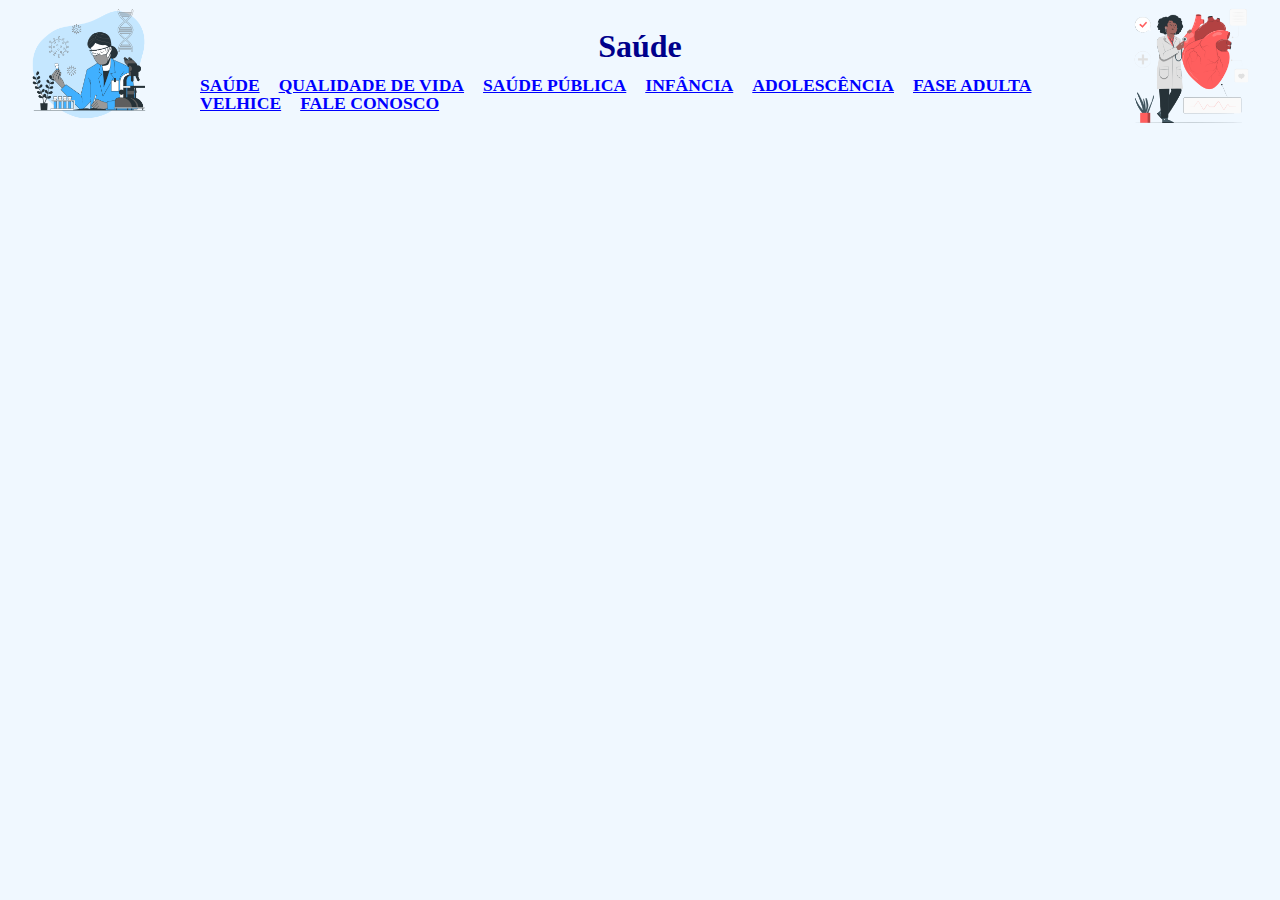
<file: index.html>
<!DOCTYPE html>
<html lang="pt-br">
<head>
    <meta charset="UTF-8">
    <meta http-equiv="X-UA-Compatible" content="IE=edge">
    <meta name="viewport" content="width=device-width, initial-scale=1.0">
    <title>Saúde</title>
    <link rel="stylesheet" href="reset.css">
    <link rel="stylesheet" href="style.css">
</head>
<body>
    <header>
        <img src="Blood test-bro.png" alt="Logo da saúde" class="logo">
        <img src="Cardiologist-pana.png" alt="Análise do coração" class="figHeart">
        <div class="cardapio">
            <h1>Saúde</h1>
            <nav>
                <ul>
                    <li><a href="index.html">SAÚDE</a></li>
                    <li><a href="qualidade.html">QUALIDADE DE VIDA</a></li>
                    <li><a href="acesso.html">SAÚDE PÚBLICA</a></li>
                    <li><a href="infancia.html">INFÂNCIA</a></li>
                    <li><a href="adolecencia.html">ADOLESCÊNCIA</a></li>
                    <li><a href="adulta.html">FASE ADULTA</a></li>
                    <li><a href="velhice.html">VELHICE</a></li>
                    <li><a href="fale.html">FALE CONOSCO</a></li>
                </ul>
            </nav>
        </div>
        
    </header>
    <main>

    </main>
    <footer>
        
    </footer>
</body>
</html>
</file>
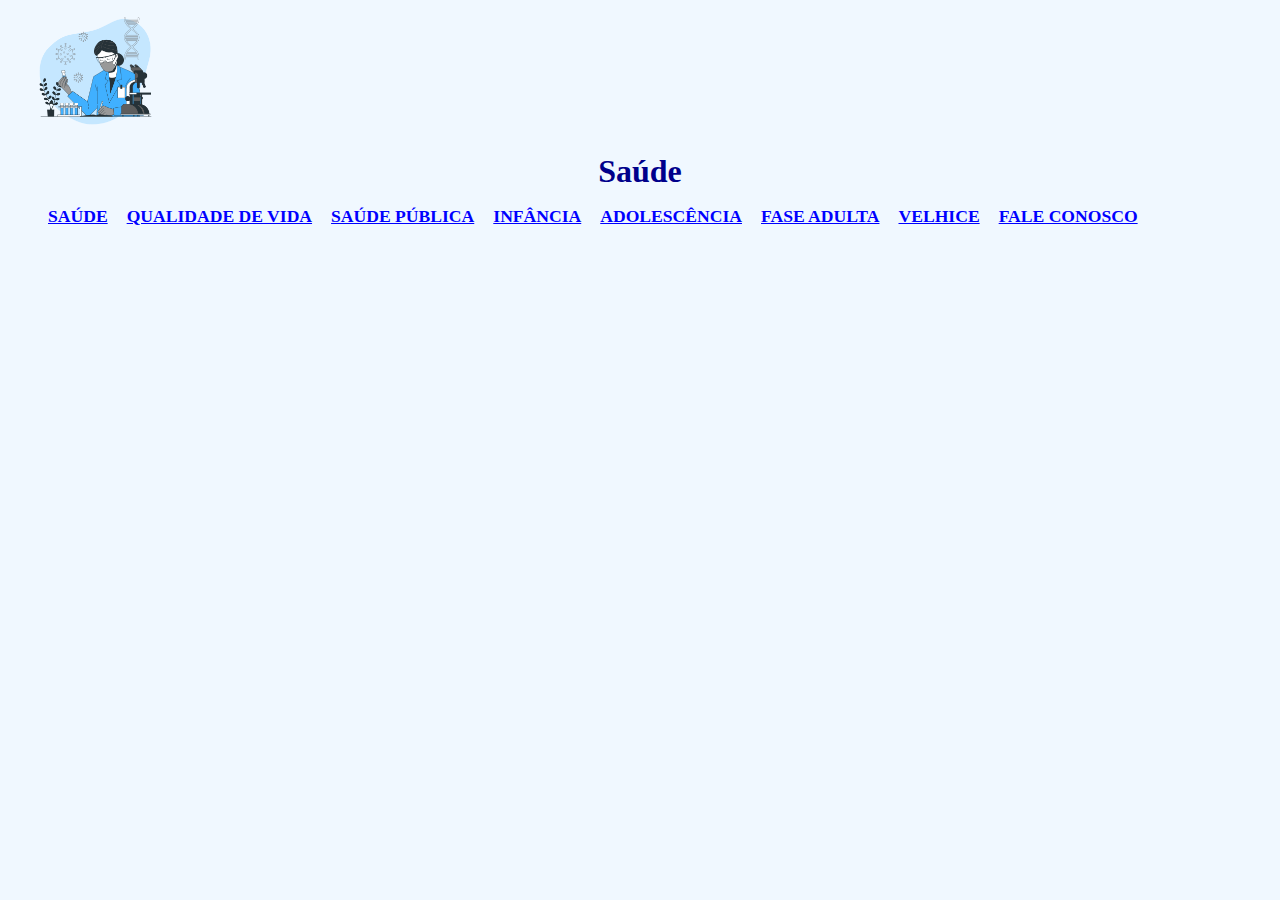
<file: fale.html>
<!DOCTYPE html>
<html lang="pt-br">
<head>
    <meta charset="UTF-8">
    <meta http-equiv="X-UA-Compatible" content="IE=edge">
    <meta name="viewport" content="width=device-width, initial-scale=1.0">
    <title>Saúde</title>
    <link rel="stylesheet" href="style.css">
</head>
<body>
    <header>
        <img src="Blood test-bro.png" alt="Logo da saúde" class="logo">
        <h1>Saúde</h1>
        <nav>
            <ul>
                <li><a href="index.html">SAÚDE</a></li>
                <li><a href="qualidade.html">QUALIDADE DE VIDA</a></li>
                <li><a href="acesso.html">SAÚDE PÚBLICA</a></li>
                <li><a href="infancia.html">INFÂNCIA</a></li>
                <li><a href="adolecencia.html">ADOLESCÊNCIA</a></li>
                <li><a href="adulta.html">FASE ADULTA</a></li>
                <li><a href="velhice.html">VELHICE</a></li>
                <li><a href="fale.html">FALE CONOSCO</a></li>
            </ul>
        </nav>
    </header>
    <main>

    </main>
    <footer>
        
    </footer>
</body>
</html>
</file>
<file: style.css>
body {
    background-color:aliceblue;
}

h1 {
    font-size: 2em;
    font-weight: bold;
    color:darkblue;
    margin: 15px;
    text-align: center;
}

.logo {
    width: 10%;
    margin-left: 2%;
}

.figHeart { 
    position: absolute;
    width: 10%;
    margin-left: 76%;
}

.cardapio {
    position: absolute;
    top: 15px;
    padding-left: 200px;
    padding-right: 200px;
}

nav li {
    font-size: 1.1em;
    display: inline;
    margin-right: 15px;
    font-weight: bold;
}

nav a {
    color:blue;
}

nav a:hover {
    color:red;
}
</file>
